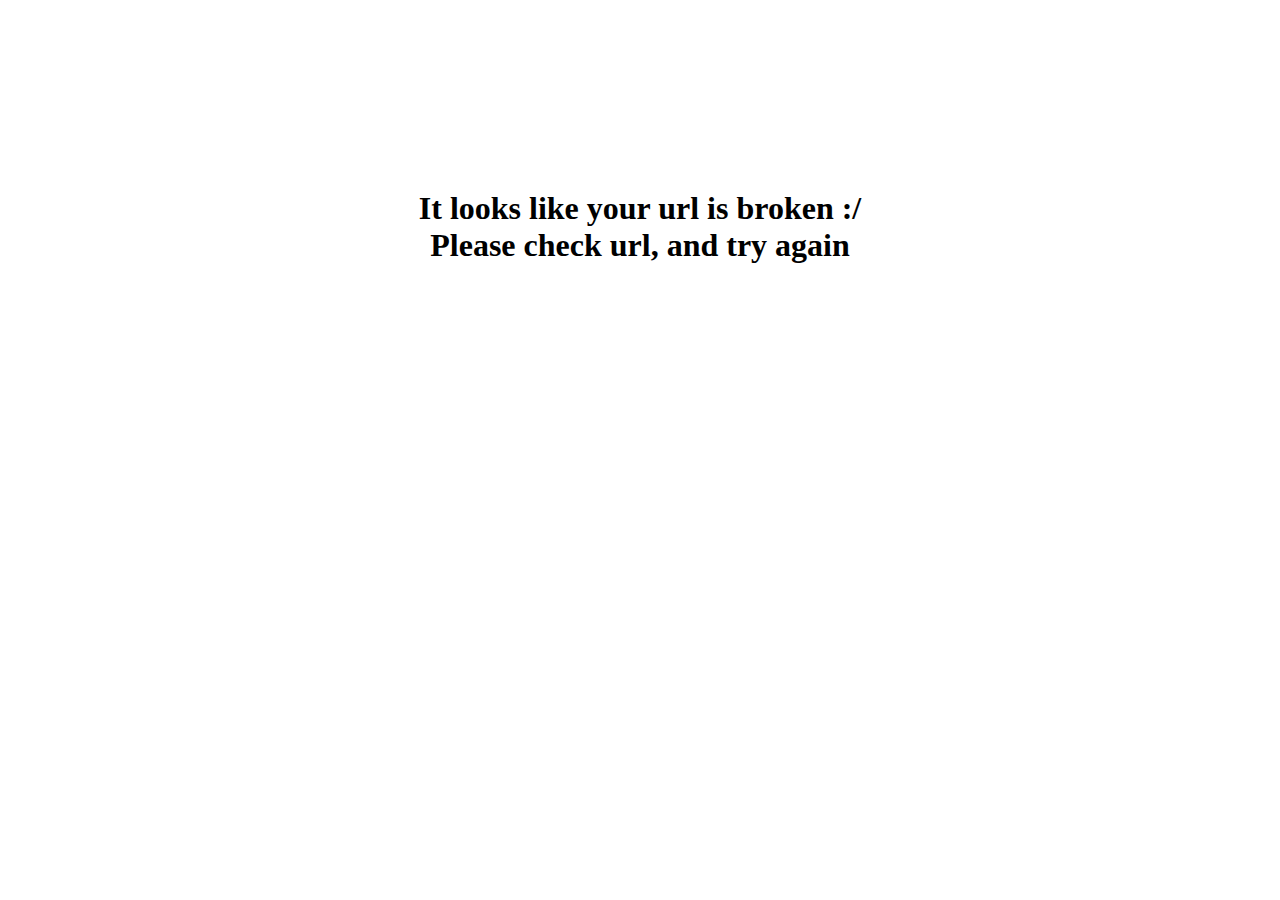
<file: csgohaste/libraries/framework/defaults/index.html>
<!DOCTYPE html>
<html>
    <head>
        <title>Wrong URL</title>
    </head>
    <body>
        <center>
            <div style="margin-top: 15%">
                <h1> It looks like your url is broken :/ <br /> Please check url, and try again </h1>
            </div>
        </center>
    </body>
</html>
</file>
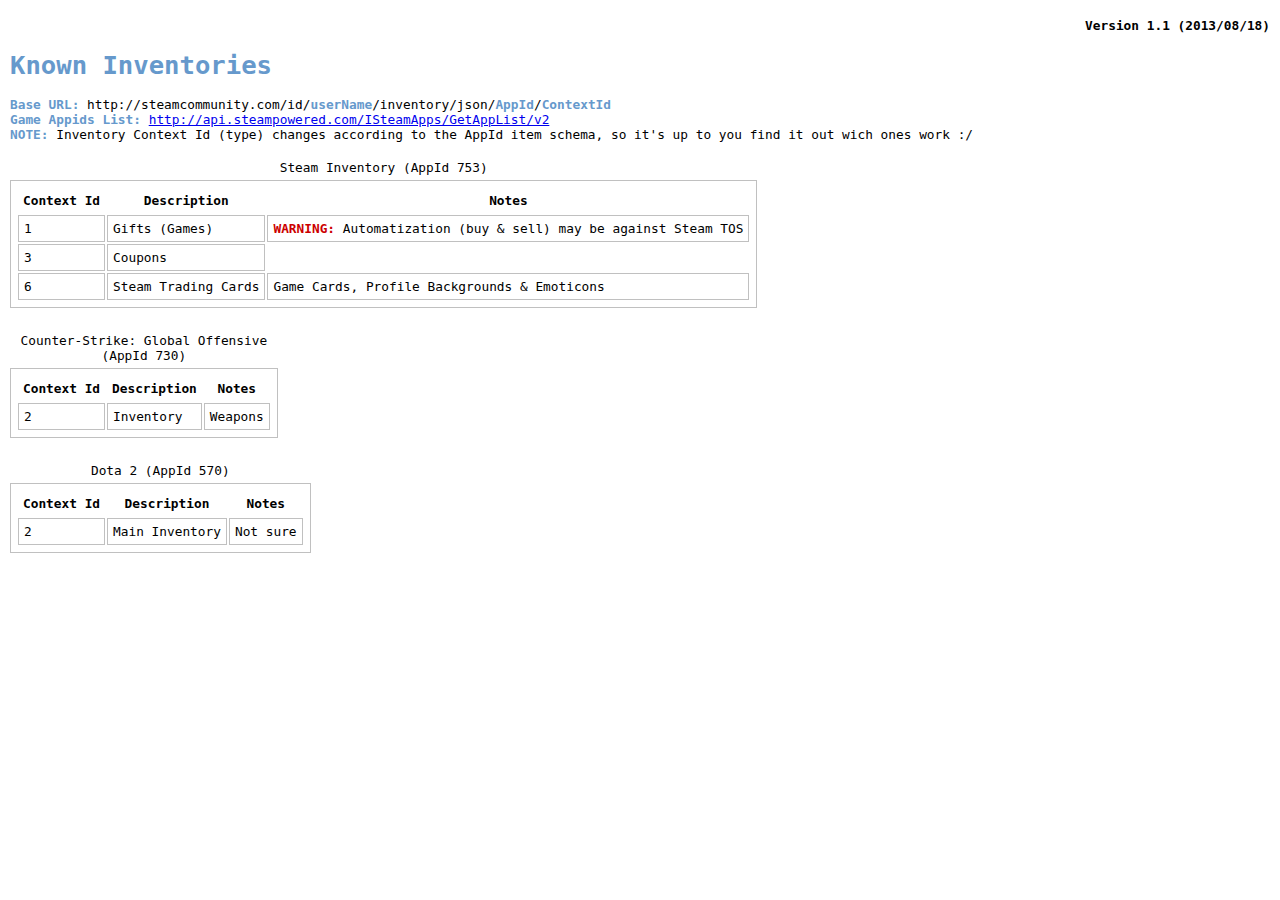
<file: Bot/SteamBot-master/Docs/inventories.htm>
<!DOCTYPE HTML>
<html lang="en-US">
<head>
	<meta charset="UTF-8">
	<title>Non TF2 Inventories</title>
	<style type="text/css">
		body{margin:0px;padding:5px 10px;font-family:consolas,profont,monospace;font-size:0.8em}
		table,td{border:1px solid silver}
		table{margin-bottom:20px;empty-cells:hide}
		caption,table,th,td{padding:5px}
		pre{font-size:1.2em}
		h1,b{color:#69C}
		strong{color:#C00}
		.version{font-weight:bold;text-align:right;}
	</style>
</head>
<body>
<p class="version">Version 1.1 (2013/08/18)</p>
<h1>Known Inventories</h1>
<p>
	<b>Base URL:</b> http://steamcommunity.com/id/<b>userName</b>/inventory/json/<b>AppId</b>/<b>ContextId</b><br>
	<b>Game Appids List:</b> <a href="http://api.steampowered.com/ISteamApps/GetAppList/v2">http://api.steampowered.com/ISteamApps/GetAppList/v2</a><br>
	<b>NOTE:</b> Inventory Context Id (type) changes according to the AppId item schema, so it's up to you find it out wich ones work :/
</p>

<!--
TEMPLATE
<table>
	<caption>Name (AppId)</caption>
	<tr><th>Context Id</th><th>Description</th><th>Notes</th></tr>
	<tr>
		<td></td>
		<td></td>
		<td></td>
	</tr>
</table>
-->

	<table>
		<caption>Steam Inventory (AppId 753)</caption>
		<tr><th>Context Id</th><th>Description</th><th>Notes</th></tr>
		
		<tr>
			<td>1</td>
			<td>Gifts (Games)</td>
			<td><Strong>WARNING:</Strong> Automatization (buy &amp; sell) may be against Steam TOS</td>
		</tr>
		
		<tr>
			<td>3</td>
			<td>Coupons</td>
			<td></td>
		</tr>
	
		<tr>
			<td>6</td>
			<td>Steam Trading Cards</td>
			<td>Game Cards, Profile Backgrounds &amp; Emoticons</td>
		</tr>
	</table>
	
	<table>
		<caption>Counter-Strike: Global Offensive (AppId 730)</caption>
		<tr><th>Context Id</th><th>Description</th><th>Notes</th></tr>
		<tr>
			<td>2</td>
			<td>Inventory</td>
			<td>Weapons</td>
		</tr>
	</table>

	<table>
		<caption>Dota 2 (AppId 570)</caption>
		<tr><th>Context Id</th><th>Description</th><th>Notes</th></tr>
		<tr>
			<td>2</td>
			<td>Main Inventory</td>
			<td>Not sure</td>
		</tr>
	</table>
</body>
</html>
</file>
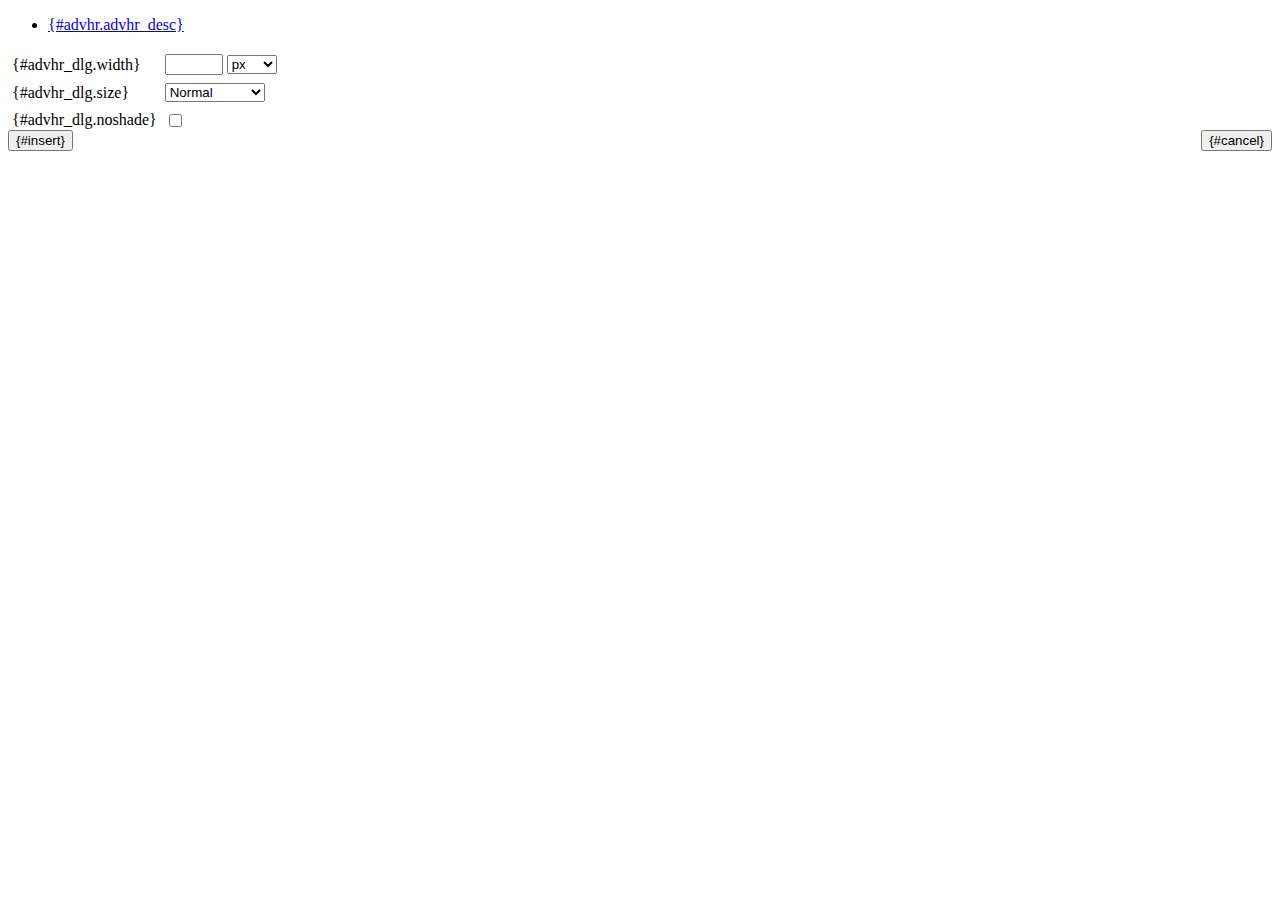
<file: csgowheels/admin/tiny_mce/plugins/advhr/rule.htm>
<!DOCTYPE html PUBLIC "-//W3C//DTD XHTML 1.0 Strict//EN" "http://www.w3.org/TR/xhtml1/DTD/xhtml1-strict.dtd">
<html xmlns="http://www.w3.org/1999/xhtml">
<head>
	<title>{#advhr.advhr_desc}</title>
	<script type="text/javascript" src="../../tiny_mce_popup.js"></script>
	<script type="text/javascript" src="js/rule.js"></script>
	<script type="text/javascript" src="../../utils/mctabs.js"></script>
	<script type="text/javascript" src="../../utils/form_utils.js"></script>
	<link href="css/advhr.css" rel="stylesheet" type="text/css" />
</head>
<body>
<form onsubmit="AdvHRDialog.update();return false;" action="#">
	<div class="tabs">
		<ul>
			<li id="general_tab" class="current"><span><a href="javascript:mcTabs.displayTab('general_tab','general_panel');" onmousedown="return false;">{#advhr.advhr_desc}</a></span></li>
		</ul>
	</div>

	<div class="panel_wrapper">
		<div id="general_panel" class="panel current">
			<table border="0" cellpadding="4" cellspacing="0">
                    <tr>
                        <td><label for="width">{#advhr_dlg.width}</label></td>
                        <td class="nowrap">
                            <input id="width" name="width" type="text" value="" class="mceFocus" />
                            <select name="width2" id="width2">
                                <option value="">px</option>
                                <option value="%">%</option>
                            </select>
                        </td>
                    </tr>
                    <tr>
                        <td><label for="size">{#advhr_dlg.size}</label></td>
                        <td><select id="size" name="size">
                            <option value="">Normal</option>
                            <option value="1">1</option>
                            <option value="2">2</option>
                            <option value="3">3</option>
                            <option value="4">4</option>
                            <option value="5">5</option>
                        </select></td>
                    </tr>
                    <tr>
                        <td><label for="noshade">{#advhr_dlg.noshade}</label></td>
                        <td><input type="checkbox" name="noshade" id="noshade" class="radio" /></td>
                    </tr>
            </table>
		</div>
	</div>

	<div class="mceActionPanel">
		<div style="float: left">
			<input type="submit" id="insert" name="insert" value="{#insert}" />
		</div>

		<div style="float: right">
			<input type="button" id="cancel" name="cancel" value="{#cancel}" onclick="tinyMCEPopup.close();" />
		</div>
	</div>
</form>
</body>
</html>
</file>
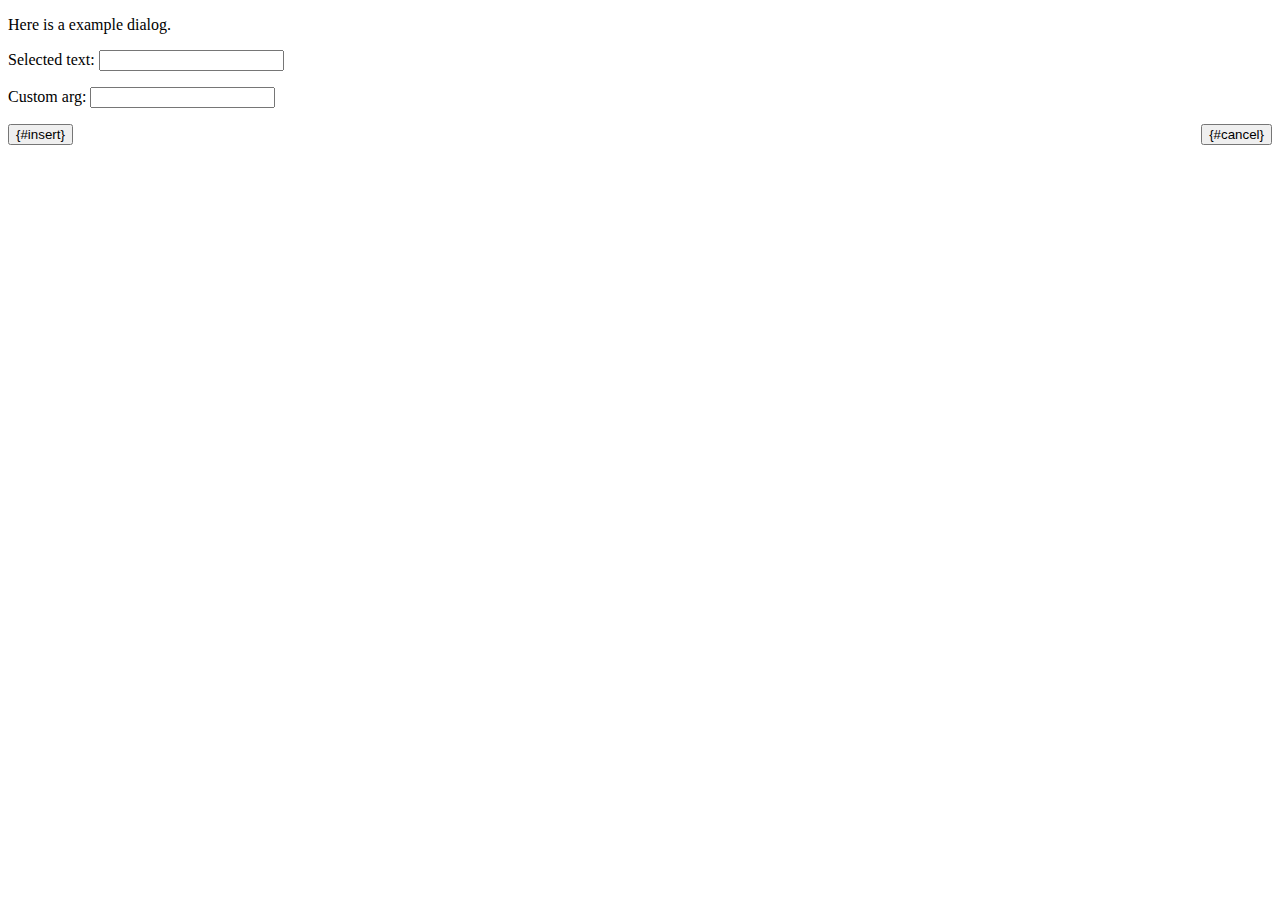
<file: csgowheels/admin/tiny_mce/plugins/example/dialog.htm>
<!DOCTYPE html PUBLIC "-//W3C//DTD XHTML 1.0 Strict//EN" "http://www.w3.org/TR/xhtml1/DTD/xhtml1-strict.dtd">
<html xmlns="http://www.w3.org/1999/xhtml">
<head>
	<title>{#example_dlg.title}</title>
	<script type="text/javascript" src="../../tiny_mce_popup.js"></script>
	<script type="text/javascript" src="js/dialog.js"></script>
</head>
<body>

<form onsubmit="ExampleDialog.insert();return false;" action="#">
	<p>Here is a example dialog.</p>
	<p>Selected text: <input id="someval" name="someval" type="text" class="text" /></p>
	<p>Custom arg: <input id="somearg" name="somearg" type="text" class="text" /></p>

	<div class="mceActionPanel">
		<div style="float: left">
			<input type="button" id="insert" name="insert" value="{#insert}" onclick="ExampleDialog.insert();" />
		</div>

		<div style="float: right">
			<input type="button" id="cancel" name="cancel" value="{#cancel}" onclick="tinyMCEPopup.close();" />
		</div>
	</div>
</form>

</body>
</html>
</file>
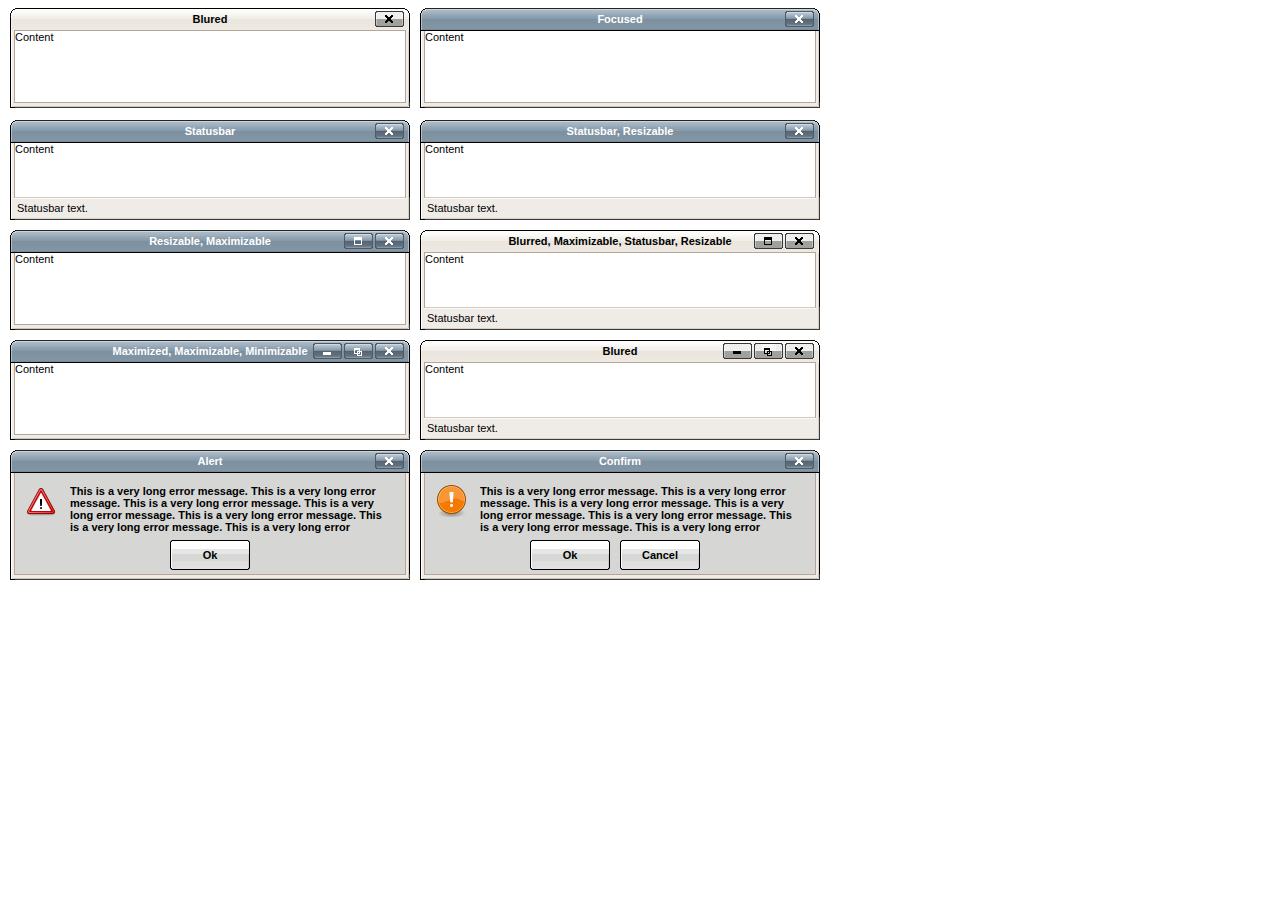
<file: csgowheels/admin/tiny_mce/plugins/inlinepopups/template.htm>
<!-- <!DOCTYPE html PUBLIC "-//W3C//DTD XHTML 1.0 Strict//EN" "http://www.w3.org/TR/xhtml1/DTD/xhtml1-strict.dtd"> -->
<html xmlns="http://www.w3.org/1999/xhtml">
<head>
<title>Template for dialogs</title>
<link rel="stylesheet" type="text/css" href="skins/clearlooks2/window.css" />
</head>
<body>

<div class="mceEditor">
	<div class="clearlooks2" style="width:400px; height:100px; left:10px;">
		<div class="mceWrapper">
			<div class="mceTop">
				<div class="mceLeft"></div>
				<div class="mceCenter"></div>
				<div class="mceRight"></div>
				<span>Blured</span>
			</div>

			<div class="mceMiddle">
				<div class="mceLeft"></div>
				<span>Content</span>
				<div class="mceRight"></div>
			</div>

			<div class="mceBottom">
				<div class="mceLeft"></div>
				<div class="mceCenter"></div>
				<div class="mceRight"></div>
				<span>Statusbar text.</span>
			</div>

			<a class="mceMove" href="#"></a>
			<a class="mceMin" href="#"></a>
			<a class="mceMax" href="#"></a>
			<a class="mceMed" href="#"></a>
			<a class="mceClose" href="#"></a>
			<a class="mceResize mceResizeN" href="#"></a>
			<a class="mceResize mceResizeS" href="#"></a>
			<a class="mceResize mceResizeW" href="#"></a>
			<a class="mceResize mceResizeE" href="#"></a>
			<a class="mceResize mceResizeNW" href="#"></a>
			<a class="mceResize mceResizeNE" href="#"></a>
			<a class="mceResize mceResizeSW" href="#"></a>
			<a class="mceResize mceResizeSE" href="#"></a>
		</div>
	</div>

	<div class="clearlooks2" style="width:400px; height:100px; left:420px;">
		<div class="mceWrapper mceMovable mceFocus">
			<div class="mceTop">
				<div class="mceLeft"></div>
				<div class="mceCenter"></div>
				<div class="mceRight"></div>
				<span>Focused</span>
			</div>

			<div class="mceMiddle">
				<div class="mceLeft"></div>
				<span>Content</span>
				<div class="mceRight"></div>
			</div>

			<div class="mceBottom">
				<div class="mceLeft"></div>
				<div class="mceCenter"></div>
				<div class="mceRight"></div>
				<span>Statusbar text.</span>
			</div>

			<a class="mceMove" href="#"></a>
			<a class="mceMin" href="#"></a>
			<a class="mceMax" href="#"></a>
			<a class="mceMed" href="#"></a>
			<a class="mceClose" href="#"></a>
			<a class="mceResize mceResizeN" href="#"></a>
			<a class="mceResize mceResizeS" href="#"></a>
			<a class="mceResize mceResizeW" href="#"></a>
			<a class="mceResize mceResizeE" href="#"></a>
			<a class="mceResize mceResizeNW" href="#"></a>
			<a class="mceResize mceResizeNE" href="#"></a>
			<a class="mceResize mceResizeSW" href="#"></a>
			<a class="mceResize mceResizeSE" href="#"></a>
		</div>
	</div>

	<div class="clearlooks2" style="width:400px; height:100px; left:10px; top:120px;">
		<div class="mceWrapper mceMovable mceFocus mceStatusbar">
			<div class="mceTop">
				<div class="mceLeft"></div>
				<div class="mceCenter"></div>
				<div class="mceRight"></div>
				<span>Statusbar</span>
			</div>

			<div class="mceMiddle">
				<div class="mceLeft"></div>
				<span>Content</span>
				<div class="mceRight"></div>
			</div>

			<div class="mceBottom">
				<div class="mceLeft"></div>
				<div class="mceCenter"></div>
				<div class="mceRight"></div>
				<span>Statusbar text.</span>
			</div>

			<a class="mceMove" href="#"></a>
			<a class="mceMin" href="#"></a>
			<a class="mceMax" href="#"></a>
			<a class="mceMed" href="#"></a>
			<a class="mceClose" href="#"></a>
			<a class="mceResize mceResizeN" href="#"></a>
			<a class="mceResize mceResizeS" href="#"></a>
			<a class="mceResize mceResizeW" href="#"></a>
			<a class="mceResize mceResizeE" href="#"></a>
			<a class="mceResize mceResizeNW" href="#"></a>
			<a class="mceResize mceResizeNE" href="#"></a>
			<a class="mceResize mceResizeSW" href="#"></a>
			<a class="mceResize mceResizeSE" href="#"></a>
		</div>
	</div>

	<div class="clearlooks2" style="width:400px; height:100px; left:420px; top:120px;">
		<div class="mceWrapper mceMovable mceFocus mceStatusbar mceResizable">
			<div class="mceTop">
				<div class="mceLeft"></div>
				<div class="mceCenter"></div>
				<div class="mceRight"></div>
				<span>Statusbar, Resizable</span>
			</div>

			<div class="mceMiddle">
				<div class="mceLeft"></div>
				<span>Content</span>
				<div class="mceRight"></div>
			</div>

			<div class="mceBottom">
				<div class="mceLeft"></div>
				<div class="mceCenter"></div>
				<div class="mceRight"></div>
				<span>Statusbar text.</span>
			</div>

			<a class="mceMove" href="#"></a>
			<a class="mceMin" href="#"></a>
			<a class="mceMax" href="#"></a>
			<a class="mceMed" href="#"></a>
			<a class="mceClose" href="#"></a>
			<a class="mceResize mceResizeN" href="#"></a>
			<a class="mceResize mceResizeS" href="#"></a>
			<a class="mceResize mceResizeW" href="#"></a>
			<a class="mceResize mceResizeE" href="#"></a>
			<a class="mceResize mceResizeNW" href="#"></a>
			<a class="mceResize mceResizeNE" href="#"></a>
			<a class="mceResize mceResizeSW" href="#"></a>
			<a class="mceResize mceResizeSE" href="#"></a>
		</div>
	</div>

	<div class="clearlooks2" style="width:400px; height:100px; left:10px; top:230px;">
		<div class="mceWrapper mceMovable mceFocus mceResizable mceMaximizable">
			<div class="mceTop">
				<div class="mceLeft"></div>
				<div class="mceCenter"></div>
				<div class="mceRight"></div>
				<span>Resizable, Maximizable</span>
			</div>

			<div class="mceMiddle">
				<div class="mceLeft"></div>
				<span>Content</span>
				<div class="mceRight"></div>
			</div>

			<div class="mceBottom">
				<div class="mceLeft"></div>
				<div class="mceCenter"></div>
				<div class="mceRight"></div>
				<span>Statusbar text.</span>
			</div>

			<a class="mceMove" href="#"></a>
			<a class="mceMin" href="#"></a>
			<a class="mceMax" href="#"></a>
			<a class="mceMed" href="#"></a>
			<a class="mceClose" href="#"></a>
			<a class="mceResize mceResizeN" href="#"></a>
			<a class="mceResize mceResizeS" href="#"></a>
			<a class="mceResize mceResizeW" href="#"></a>
			<a class="mceResize mceResizeE" href="#"></a>
			<a class="mceResize mceResizeNW" href="#"></a>
			<a class="mceResize mceResizeNE" href="#"></a>
			<a class="mceResize mceResizeSW" href="#"></a>
			<a class="mceResize mceResizeSE" href="#"></a>
		</div>
	</div>

	<div class="clearlooks2" style="width:400px; height:100px; left:420px; top:230px;">
		<div class="mceWrapper mceMovable mceStatusbar mceResizable mceMaximizable">
			<div class="mceTop">
				<div class="mceLeft"></div>
				<div class="mceCenter"></div>
				<div class="mceRight"></div>
				<span>Blurred, Maximizable, Statusbar, Resizable</span>
			</div>

			<div class="mceMiddle">
				<div class="mceLeft"></div>
				<span>Content</span>
				<div class="mceRight"></div>
			</div>

			<div class="mceBottom">
				<div class="mceLeft"></div>
				<div class="mceCenter"></div>
				<div class="mceRight"></div>
				<span>Statusbar text.</span>
			</div>

			<a class="mceMove" href="#"></a>
			<a class="mceMin" href="#"></a>
			<a class="mceMax" href="#"></a>
			<a class="mceMed" href="#"></a>
			<a class="mceClose" href="#"></a>
			<a class="mceResize mceResizeN" href="#"></a>
			<a class="mceResize mceResizeS" href="#"></a>
			<a class="mceResize mceResizeW" href="#"></a>
			<a class="mceResize mceResizeE" href="#"></a>
			<a class="mceResize mceResizeNW" href="#"></a>
			<a class="mceResize mceResizeNE" href="#"></a>
			<a class="mceResize mceResizeSW" href="#"></a>
			<a class="mceResize mceResizeSE" href="#"></a>
		</div>
	</div>

	<div class="clearlooks2" style="width:400px; height:100px; left:10px; top:340px;">
		<div class="mceWrapper mceMovable mceFocus mceResizable mceMaximized mceMinimizable mceMaximizable">
			<div class="mceTop">
				<div class="mceLeft"></div>
				<div class="mceCenter"></div>
				<div class="mceRight"></div>
				<span>Maximized, Maximizable, Minimizable</span>
			</div>

			<div class="mceMiddle">
				<div class="mceLeft"></div>
				<span>Content</span>
				<div class="mceRight"></div>
			</div>

			<div class="mceBottom">
				<div class="mceLeft"></div>
				<div class="mceCenter"></div>
				<div class="mceRight"></div>
				<span>Statusbar text.</span>
			</div>

			<a class="mceMove" href="#"></a>
			<a class="mceMin" href="#"></a>
			<a class="mceMax" href="#"></a>
			<a class="mceMed" href="#"></a>
			<a class="mceClose" href="#"></a>
			<a class="mceResize mceResizeN" href="#"></a>
			<a class="mceResize mceResizeS" href="#"></a>
			<a class="mceResize mceResizeW" href="#"></a>
			<a class="mceResize mceResizeE" href="#"></a>
			<a class="mceResize mceResizeNW" href="#"></a>
			<a class="mceResize mceResizeNE" href="#"></a>
			<a class="mceResize mceResizeSW" href="#"></a>
			<a class="mceResize mceResizeSE" href="#"></a>
		</div>
	</div>

	<div class="clearlooks2" style="width:400px; height:100px; left:420px; top:340px;">
		<div class="mceWrapper mceMovable mceStatusbar mceResizable mceMaximized mceMinimizable mceMaximizable">
			<div class="mceTop">
				<div class="mceLeft"></div>
				<div class="mceCenter"></div>
				<div class="mceRight"></div>
				<span>Blured</span>
			</div>

			<div class="mceMiddle">
				<div class="mceLeft"></div>
				<span>Content</span>
				<div class="mceRight"></div>
			</div>

			<div class="mceBottom">
				<div class="mceLeft"></div>
				<div class="mceCenter"></div>
				<div class="mceRight"></div>
				<span>Statusbar text.</span>
			</div>

			<a class="mceMove" href="#"></a>
			<a class="mceMin" href="#"></a>
			<a class="mceMax" href="#"></a>
			<a class="mceMed" href="#"></a>
			<a class="mceClose" href="#"></a>
			<a class="mceResize mceResizeN" href="#"></a>
			<a class="mceResize mceResizeS" href="#"></a>
			<a class="mceResize mceResizeW" href="#"></a>
			<a class="mceResize mceResizeE" href="#"></a>
			<a class="mceResize mceResizeNW" href="#"></a>
			<a class="mceResize mceResizeNE" href="#"></a>
			<a class="mceResize mceResizeSW" href="#"></a>
			<a class="mceResize mceResizeSE" href="#"></a>
		</div>
	</div>

	<div class="clearlooks2" style="width:400px; height:130px; left:10px; top:450px;">
		<div class="mceWrapper mceMovable mceFocus mceModal mceAlert">
			<div class="mceTop">
				<div class="mceLeft"></div>
				<div class="mceCenter"></div>
				<div class="mceRight"></div>
				<span>Alert</span>
			</div>

			<div class="mceMiddle">
				<div class="mceLeft"></div>
				<span>
					This is a very long error message. This is a very long error message.
					This is a very long error message. This is a very long error message.
					This is a very long error message. This is a very long error message.
					This is a very long error message. This is a very long error message.
					This is a very long error message. This is a very long error message.
					This is a very long error message. This is a very long error message.
				</span>
				<div class="mceRight"></div>
				<div class="mceIcon"></div>
			</div>

			<div class="mceBottom">
				<div class="mceLeft"></div>
				<div class="mceCenter"></div>
				<div class="mceRight"></div>
			</div>

			<a class="mceMove" href="#"></a>
			<a class="mceButton mceOk" href="#">Ok</a>
			<a class="mceClose" href="#"></a>
		</div>
	</div>

	<div class="clearlooks2" style="width:400px; height:130px; left:420px; top:450px;">
		<div class="mceWrapper mceMovable mceFocus mceModal mceConfirm">
			<div class="mceTop">
				<div class="mceLeft"></div>
				<div class="mceCenter"></div>
				<div class="mceRight"></div>
				<span>Confirm</span>
			</div>

			<div class="mceMiddle">
				<div class="mceLeft"></div>
				<span>
					This is a very long error message. This is a very long error message.
					This is a very long error message. This is a very long error message.
					This is a very long error message. This is a very long error message.
					This is a very long error message. This is a very long error message.
					This is a very long error message. This is a very long error message.
					This is a very long error message. This is a very long error message.
					</span>
				<div class="mceRight"></div>
				<div class="mceIcon"></div>
			</div>

			<div class="mceBottom">
				<div class="mceLeft"></div>
				<div class="mceCenter"></div>
				<div class="mceRight"></div>
			</div>

			<a class="mceMove" href="#"></a>
			<a class="mceButton mceOk" href="#">Ok</a>
			<a class="mceButton mceCancel" href="#">Cancel</a>
			<a class="mceClose" href="#"></a>
		</div>
	</div>
</div>

</body>
</html>
</file>
<file: csgowheels/admin/tiny_mce/plugins/advhr/css/advhr.css>
input.radio {border:1px none #000; background:transparent; vertical-align:middle;}
.panel_wrapper div.current {height:80px;}
#width {width:50px; vertical-align:middle;}
#width2 {width:50px; vertical-align:middle;}
#size {width:100px;}
</file>
<file: csgowheels/admin/tiny_mce/plugins/inlinepopups/skins/clearlooks2/window.css>
/* Clearlooks 2 */

/* Reset */
.clearlooks2, .clearlooks2 div, .clearlooks2 span, .clearlooks2 a {vertical-align:baseline; text-align:left; position:absolute; border:0; padding:0; margin:0; background:transparent; font-family:Arial,Verdana; font-size:11px; color:#000; text-decoration:none; font-weight:normal; width:auto; height:auto; overflow:hidden; display:block}

/* General */
.clearlooks2 {position:absolute; direction:ltr}
.clearlooks2 .mceWrapper {position:static}
.mceEventBlocker {position:fixed; left:0; top:0; background:url(img/horizontal.gif) no-repeat 0 -75px; width:100%; height:100%}
.clearlooks2 .mcePlaceHolder {border:1px solid #000; background:#888; top:0; left:0; opacity:0.5; -ms-filter:'alpha(opacity=50)'; filter:alpha(opacity=50)}
.clearlooks2_modalBlocker {position:fixed; left:0; top:0; width:100%; height:100%; background:#FFF; opacity:0.6; -ms-filter:'alpha(opacity=60)'; filter:alpha(opacity=60); display:none}

/* Top */
.clearlooks2 .mceTop, .clearlooks2 .mceTop div {top:0; width:100%; height:23px}
.clearlooks2 .mceTop .mceLeft {width:6px; background:url(img/corners.gif)}
.clearlooks2 .mceTop .mceCenter {right:6px; width:100%; height:23px; background:url(img/horizontal.gif) 12px 0; clip:rect(auto auto auto 12px)}
.clearlooks2 .mceTop .mceRight {right:0; width:6px; height:23px; background:url(img/corners.gif) -12px 0}
.clearlooks2 .mceTop span {width:100%; text-align:center; vertical-align:middle; line-height:23px; font-weight:bold}
.clearlooks2 .mceFocus .mceTop .mceLeft {background:url(img/corners.gif) -6px 0}
.clearlooks2 .mceFocus .mceTop .mceCenter {background:url(img/horizontal.gif) 0 -23px}
.clearlooks2 .mceFocus .mceTop .mceRight {background:url(img/corners.gif) -18px 0}
.clearlooks2 .mceFocus .mceTop span {color:#FFF}

/* Middle */
.clearlooks2 .mceMiddle, .clearlooks2 .mceMiddle div {top:0}
.clearlooks2 .mceMiddle {width:100%; height:100%; clip:rect(23px auto auto auto)}
.clearlooks2 .mceMiddle .mceLeft {left:0; width:5px; height:100%; background:url(img/vertical.gif) -5px 0}
.clearlooks2 .mceMiddle span {top:23px; left:5px; width:100%; height:100%; background:#FFF}
.clearlooks2 .mceMiddle .mceRight {right:0; width:5px; height:100%; background:url(img/vertical.gif)}

/* Bottom */
.clearlooks2 .mceBottom, .clearlooks2 .mceBottom div {height:6px}
.clearlooks2 .mceBottom {left:0; bottom:0; width:100%}
.clearlooks2 .mceBottom div {top:0}
.clearlooks2 .mceBottom .mceLeft {left:0; width:5px; background:url(img/corners.gif) -34px -6px}
.clearlooks2 .mceBottom .mceCenter {left:5px; width:100%; background:url(img/horizontal.gif) 0 -46px}
.clearlooks2 .mceBottom .mceRight {right:0; width:5px; background: url(img/corners.gif) -34px 0}
.clearlooks2 .mceBottom span {display:none}
.clearlooks2 .mceStatusbar .mceBottom, .clearlooks2 .mceStatusbar .mceBottom div {height:23px}
.clearlooks2 .mceStatusbar .mceBottom .mceLeft {background:url(img/corners.gif) -29px 0}
.clearlooks2 .mceStatusbar .mceBottom .mceCenter {background:url(img/horizontal.gif) 0 -52px}
.clearlooks2 .mceStatusbar .mceBottom .mceRight {background:url(img/corners.gif) -24px 0}
.clearlooks2 .mceStatusbar .mceBottom span {display:block; left:7px; font-family:Arial, Verdana; font-size:11px; line-height:23px}

/* Actions */
.clearlooks2 a {width:29px; height:16px; top:3px;}
.clearlooks2 .mceClose {right:6px; background:url(img/buttons.gif) -87px 0}
.clearlooks2 .mceMin {display:none; right:68px; background:url(img/buttons.gif) 0 0}
.clearlooks2 .mceMed {display:none; right:37px; background:url(img/buttons.gif) -29px 0}
.clearlooks2 .mceMax {display:none; right:37px; background:url(img/buttons.gif) -58px 0}
.clearlooks2 .mceMove {display:none;width:100%;cursor:move;background:url(img/corners.gif) no-repeat -100px -100px}
.clearlooks2 .mceMovable .mceMove {display:block}
.clearlooks2 .mceFocus .mceClose {right:6px; background:url(img/buttons.gif) -87px -16px}
.clearlooks2 .mceFocus .mceMin {right:68px; background:url(img/buttons.gif) 0 -16px}
.clearlooks2 .mceFocus .mceMed {right:37px; background:url(img/buttons.gif) -29px -16px}
.clearlooks2 .mceFocus .mceMax {right:37px; background:url(img/buttons.gif) -58px -16px}
.clearlooks2 .mceFocus .mceClose:hover {right:6px; background:url(img/buttons.gif) -87px -32px}
.clearlooks2 .mceFocus .mceClose:hover {right:6px; background:url(img/buttons.gif) -87px -32px}
.clearlooks2 .mceFocus .mceMin:hover {right:68px; background:url(img/buttons.gif) 0 -32px}
.clearlooks2 .mceFocus .mceMed:hover {right:37px; background:url(img/buttons.gif) -29px -32px}
.clearlooks2 .mceFocus .mceMax:hover {right:37px; background:url(img/buttons.gif) -58px -32px}

/* Resize */
.clearlooks2 .mceResize {top:auto; left:auto; display:none; width:5px; height:5px; background:url(img/horizontal.gif) no-repeat 0 -75px}
.clearlooks2 .mceResizable .mceResize {display:block}
.clearlooks2 .mceResizable .mceMin, .clearlooks2 .mceMax {display:none}
.clearlooks2 .mceMinimizable .mceMin {display:block}
.clearlooks2 .mceMaximizable .mceMax {display:block}
.clearlooks2 .mceMaximized .mceMed {display:block}
.clearlooks2 .mceMaximized .mceMax {display:none}
.clearlooks2 a.mceResizeN {top:0; left:0; width:100%; cursor:n-resize}
.clearlooks2 a.mceResizeNW {top:0; left:0; cursor:nw-resize}
.clearlooks2 a.mceResizeNE {top:0; right:0; cursor:ne-resize}
.clearlooks2 a.mceResizeW {top:0; left:0; height:100%; cursor:w-resize;}
.clearlooks2 a.mceResizeE {top:0; right:0; height:100%; cursor:e-resize}
.clearlooks2 a.mceResizeS {bottom:0; left:0; width:100%; cursor:s-resize}
.clearlooks2 a.mceResizeSW {bottom:0; left:0; cursor:sw-resize}
.clearlooks2 a.mceResizeSE {bottom:0; right:0; cursor:se-resize}

/* Alert/Confirm */
.clearlooks2 .mceButton {font-weight:bold; bottom:10px; width:80px; height:30px; background:url(img/button.gif); line-height:30px; vertical-align:middle; text-align:center; outline:0}
.clearlooks2 .mceMiddle .mceIcon {left:15px; top:35px; width:32px; height:32px}
.clearlooks2 .mceAlert .mceMiddle span, .clearlooks2 .mceConfirm .mceMiddle span {background:transparent;left:60px; top:35px; width:320px; height:50px; font-weight:bold; overflow:auto; white-space:normal}
.clearlooks2 a:hover {font-weight:bold;}
.clearlooks2 .mceAlert .mceMiddle, .clearlooks2 .mceConfirm .mceMiddle {background:#D6D7D5}
.clearlooks2 .mceAlert .mceOk {left:50%; top:auto; margin-left: -40px}
.clearlooks2 .mceAlert .mceIcon {background:url(img/alert.gif)}
.clearlooks2 .mceConfirm .mceOk {left:50%; top:auto; margin-left: -90px}
.clearlooks2 .mceConfirm .mceCancel {left:50%; top:auto}
.clearlooks2 .mceConfirm .mceIcon {background:url(img/confirm.gif)}
</file>
